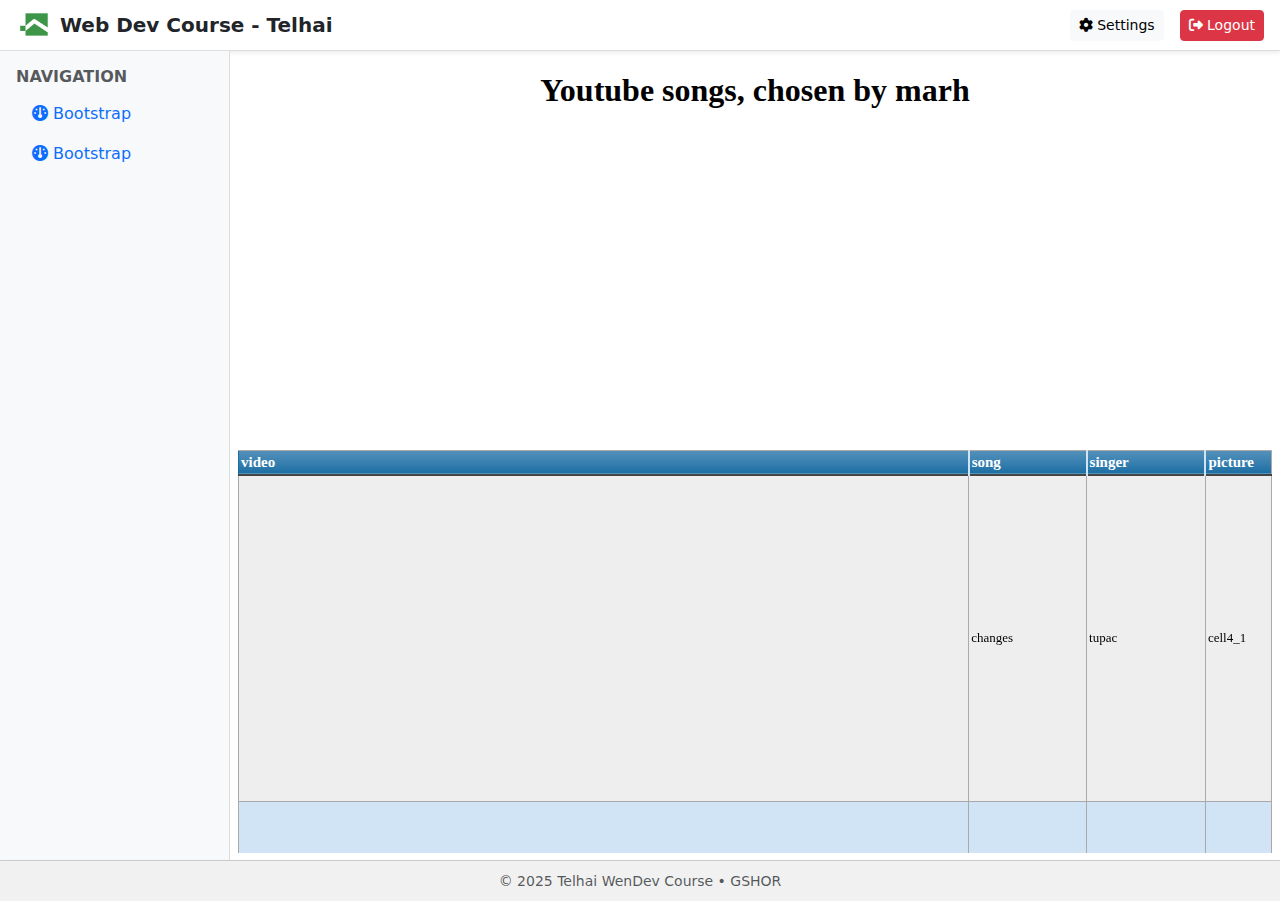
<file: index.html>
<!DOCTYPE html>
<html lang="en">

<head>
    <meta charset="UTF-8">
    <meta name="viewport" content="width=device-width, initial-scale=1.0">
    <title>Admin Panel</title>

    <!-- Bootstrap -->
    <link href="https://cdn.jsdelivr.net/npm/bootstrap@5.3.3/dist/css/bootstrap.min.css" rel="stylesheet">

    <!-- Icons -->
    <link href="https://cdnjs.cloudflare.com/ajax/libs/font-awesome/6.5.0/css/all.min.css" rel="stylesheet">

    <style>
        body {
            height: 100vh;
            overflow: hidden;
        }
        
        .header {
            height: 58px;
            background: #ffffff;
            border-bottom: 1px solid #ddd;
        }
        
        .sidebar {
            width: 230px;
            background: #f8f9fa;
            border-right: 1px solid #ddd;
            overflow-y: auto;
        }
        
        .main-area {
            overflow: hidden;
        }
        
        iframe {
            border: none;
            width: 100%;
            height: calc(100vh - 58px - 40px);
        }
        
        footer {
            height: 40px;
            line-height: 40px;
            background: #f1f1f1;
            border-top: 1px solid #ccc;
        }
        /* MOBILE SIDEBAR COLLAPSE */
        
        @media (max-width: 768px) {
            .sidebar {
                position: absolute;
                z-index: 999;
                height: 100vh;
                left: -230px;
                top: 58px;
                transition: all .3s;
            }
            .sidebar.show {
                left: 0;
            }
        }
    </style>
</head>

<body class="d-flex flex-column">

    <!-- HEADER -->
    <header class="header d-flex align-items-center px-3 justify-content-between shadow-sm">
        <div class="d-flex align-items-center gap-2">
            <button class="btn btn-outline-secondary d-md-none" onclick="toggleSidebar()">
                <i class="fas fa-bars"></i>
            </button>

            <img src="logo.png" width="36" height="36" class="rounded" alt="logo">

            <h5 class="m-0 fw-bold">Web Dev Course - Telhai</h5>
        </div>

        <div class="d-flex align-items-center gap-3">
            <button class="btn btn-light btn-sm">
                <i class="fas fa-gear"></i> Settings
            </button>
            <button class="btn btn-danger btn-sm">
                <i class="fas fa-right-from-bracket"></i> Logout
            </button>
        </div>
    </header>

    <!-- BODY WRAPPER -->
    <div class="d-flex flex-fill">

        <!-- SIDEBAR MENU -->
        <nav id="sidebar" class="sidebar p-3">
            <h6 class="fw-bold text-uppercase text-muted">Navigation</h6>
            <ul class="nav flex-column">

                <li class="nav-item">
                    <a class="nav-link" href="#" onclick="loadPage('/03_Layout/bootstrap.html')">
                        <i class="fas fa-gauge"></i> Bootstrap
                    </a>
                </li>



                <li class="nav-item">
                    <a class="nav-link" href="#" onclick="loadPage('/03_Layout/bootstrap.html')">
                        <i class="fas fa-gauge"></i> Bootstrap
                    </a>
                </li>


            </ul>
        </nav>

        <!-- MAIN CONTENT -->
        <main class="main-area flex-fill">
            <iframe id="contentFrame" src="/WebDevCourse_Hw/02_Styling/inex.html"></iframe>
        </main>
    </div>

    <!-- FOOTER -->
    <footer class="text-center text-muted small shadow-sm">
        © 2025 Telhai WenDev Course • GSHOR
    </footer>


    <!-- JS -->
    <script src="index.js"></script>



</body>

</html>
</file>
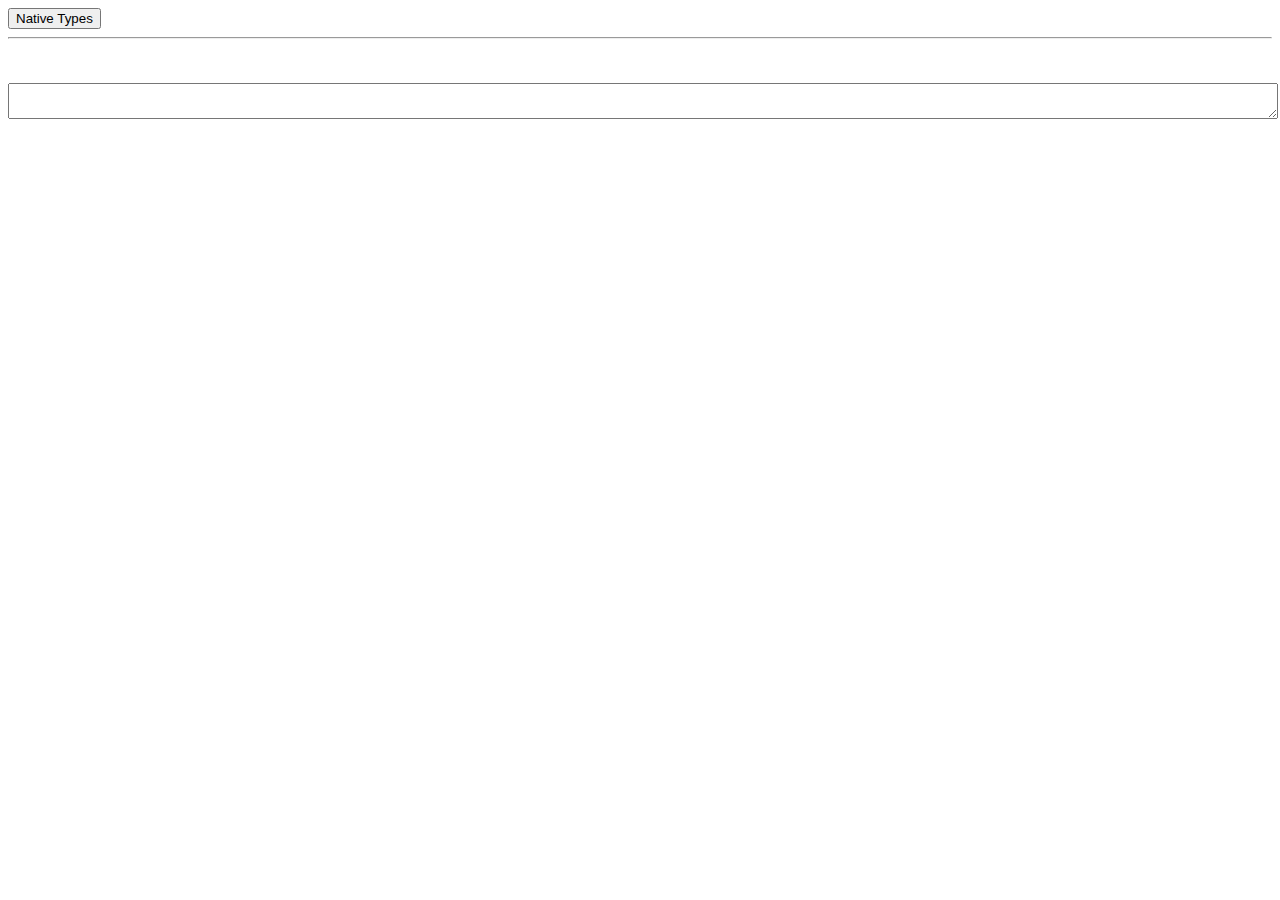
<file: 04_HtmlElements/index.html>
<!DOCTYPE html>
<html lang="en">

<head>
    <meta charset="UTF-8">
    <meta name="viewport" content="width=device-width, initial-scale=1.0">
    <title>Document</title>
</head>

<body>
    <button onclick="demoNative()">Native Types</button>
    <hr>
    </hr>
    <br><br>
    <textarea id="output" style="width:100%; height: 100%;" "></textarea>
</body>
<script src="index.js "></script>

</html>
</file>
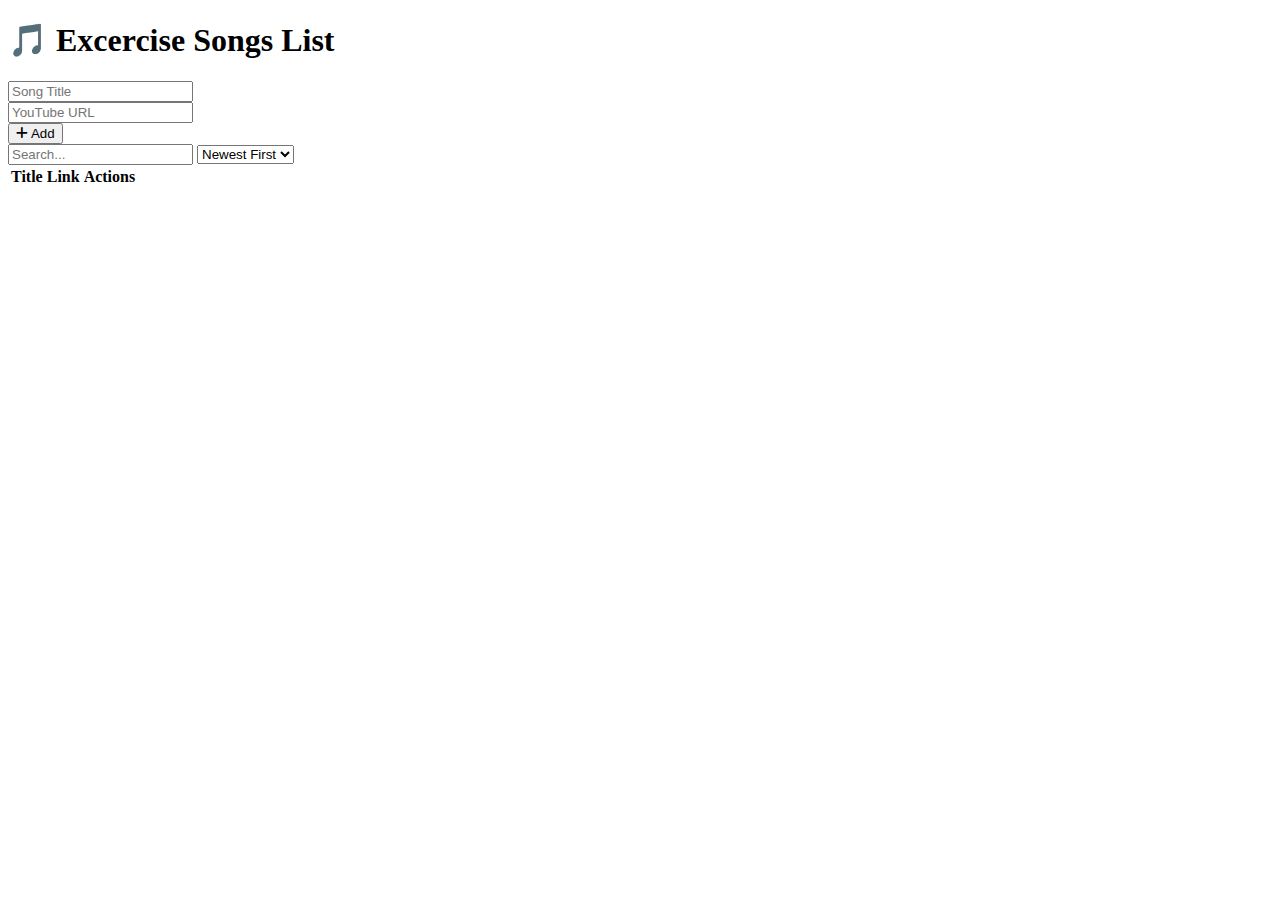
<file: SongsListing/index.html>
<!DOCTYPE html>
<html lang="en">

<head>
    <meta charset="UTF-8">
    <title>TubeTracker</title>
    <link rel="stylesheet" href="https://bootswatch.com/5/cyborg/bootstrap.min.css">
    <link rel="stylesheet" href="https://cdnjs.cloudflare.com/ajax/libs/font-awesome/6.0.0/css/all.min.css">
</head>

<body class="p-4">
    <div class="container">
        <h1 class="text-center text-primary mb-4">🎵 Excercise Songs List</h1>

        <div class="card border-primary mb-4">
            <div class="card-body">
                <form id="songForm" class="row g-2">
                    <input type="hidden" id="songId">

                    <div class="col-md-5">
                        <input type="text" id="title" class="form-control" placeholder="Song Title" required>
                    </div>
                    <div class="col-md-5">
                        <input type="url" id="url" class="form-control" placeholder="YouTube URL" required>
                    </div>
                    <div class="col-md-2">
                        <button type="submit" id="submitBtn" class="btn btn-success w-100">
                        <i class="fas fa-plus"></i> Add
                    </button>
                    </div>
                </form>
            </div>
        </div>

        <div class="d-flex justify-content-between mb-3">
            <input type="text" id="search" class="form-control w-50" placeholder="Search...">
            <select id="sort" class="form-select w-25">
            <option value="newest">Newest First</option>
            <option value="az">A-Z</option>
        </select>
        </div>

        <table class="table table-hover">
            <thead>
                <tr>
                    <th>Title</th>
                    <th>Link</th>
                    <th class="text-end">Actions</th>
                </tr>
            </thead>
            <tbody id="songList"></tbody>
        </table>
    </div>
    <script src="script.js"></script>
</body>

</html>
</file>
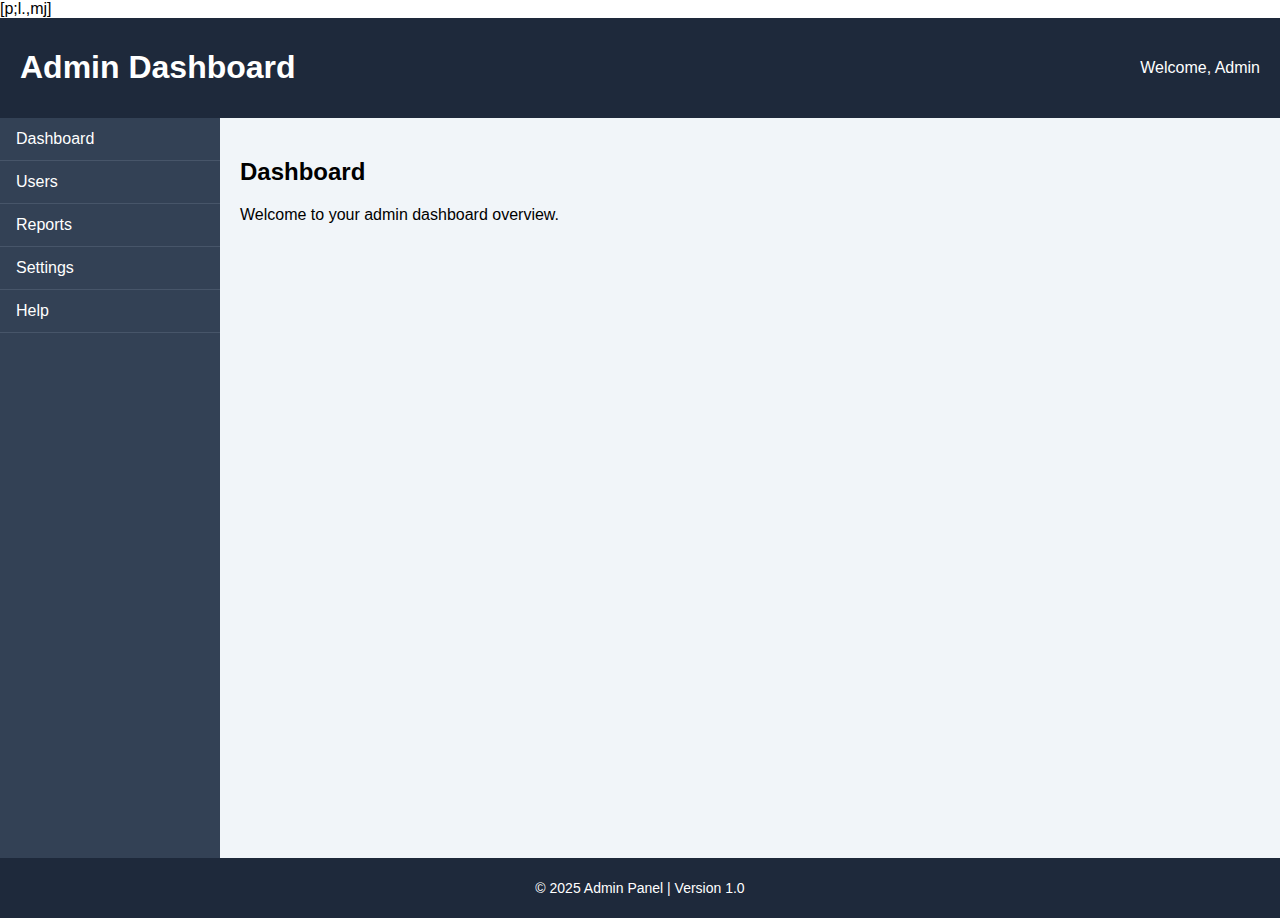
<file: 03_Layout/Layaout_1_/index.html>
<!DOCTYPE html>
<html lang="en">
<head>
  <meta charset="UTF-8" />
  <meta name="viewport" content="width=device-width, initial-scale=1.0" />
  <title>Admin Dashboard</title>[p;l.,mj]
  <link rel="stylesheet" href="styles.css" />
</head>
<body>
  <div class="container">

    <header class="header">
      <h1>Admin Dashboard</h1>
      <div class="user-menu">Welcome, Admin</div>
    </header>

    <div class="main">
      <nav class="sidebar">
        <ul>
          <li><a href="index.html">Dashboard</a></li>
          <li><a href="users.html">Users</a></li>
          <li><a href="reports.html">Reports</a></li>
          <li><a href="settings.html">Settings</a></li>
          <li><a href="help.html">Help</a></li>
        </ul>
      </nav>

      <section class="content">
        <h2>Dashboard</h2>
        <p>Welcome to your admin dashboard overview.</p>
      </section>
    </div>

    <footer class="footer">
      <p>© 2025 Admin Panel | Version 1.0</p>
    </footer>

  </div>
</body>
</html>
</file>
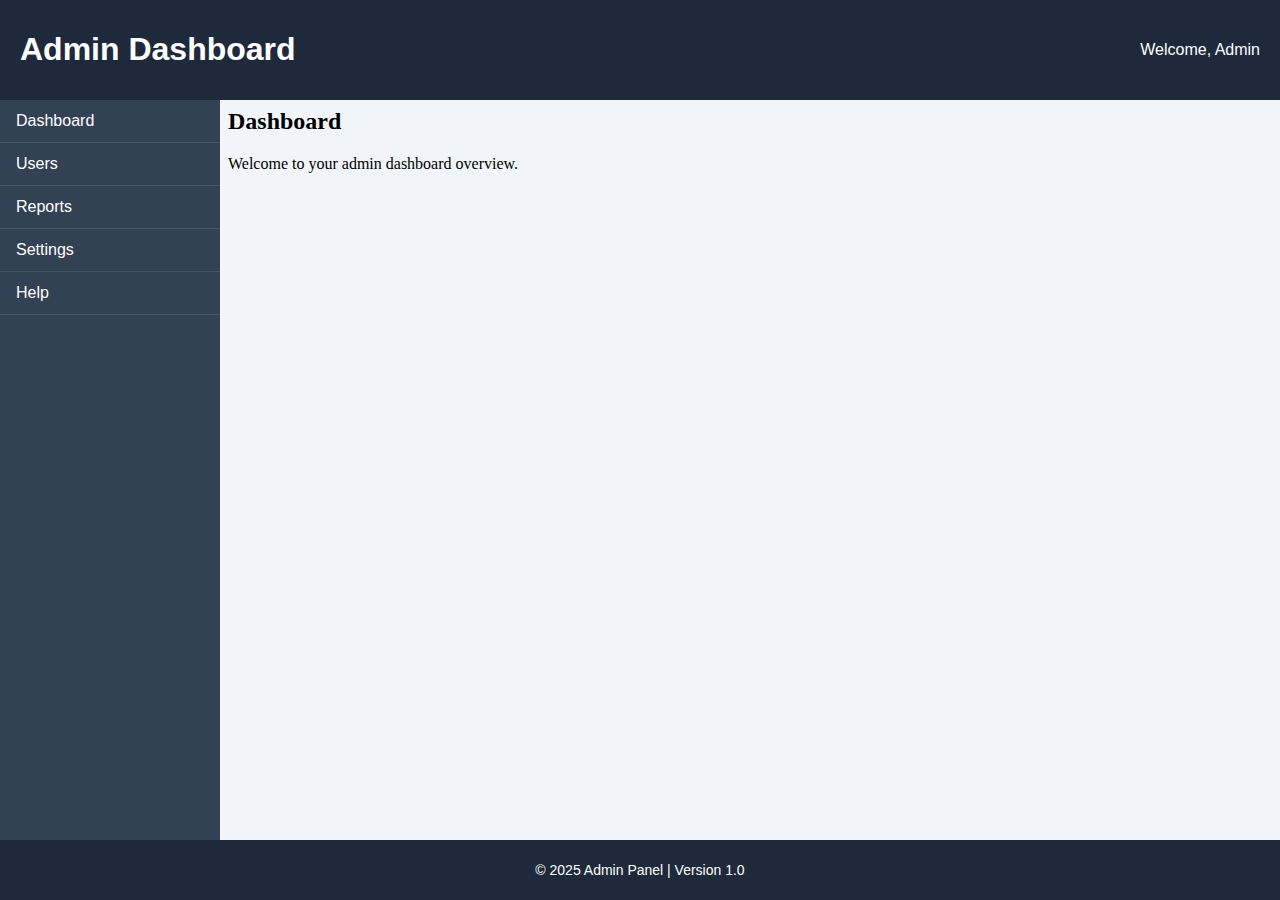
<file: 03_Layout/Layout_2_iframe/index.html>
<!DOCTYPE html>
<html lang="en">
<head>
  <meta charset="UTF-8">
  <meta name="viewport" content="width=device-width, initial-scale=1.0">
  <title>Admin Panel</title>
  <link rel="stylesheet" href="styles.css">
</head>
<body>
  <div class="container">
    <header class="header">
      <h1>Admin Dashboard</h1>
      <div class="user-menu">Welcome, Admin</div>
    </header>
    <div class="main">
      <nav class="sidebar">
        <ul>
          <li><a href="pages/dashboard.html" target="content-frame">Dashboard</a></li>
          <li><a href="pages/users.html" target="content-frame">Users</a></li>
          <li><a href="pages/reports.html" target="content-frame">Reports</a></li>
          <li><a href="pages/settings.html" target="content-frame">Settings</a></li>
          <li><a href="pages/help.html" target="content-frame">Help</a></li>
        </ul>
      </nav>
      <section class="content">
        <iframe name="content-frame" src="pages/dashboard.html"></iframe>
      </section>
    </div>
    <footer class="footer">
      <p>© 2025 Admin Panel | Version 1.0</p>
    </footer>
  </div>
</body>
</html>
</file>
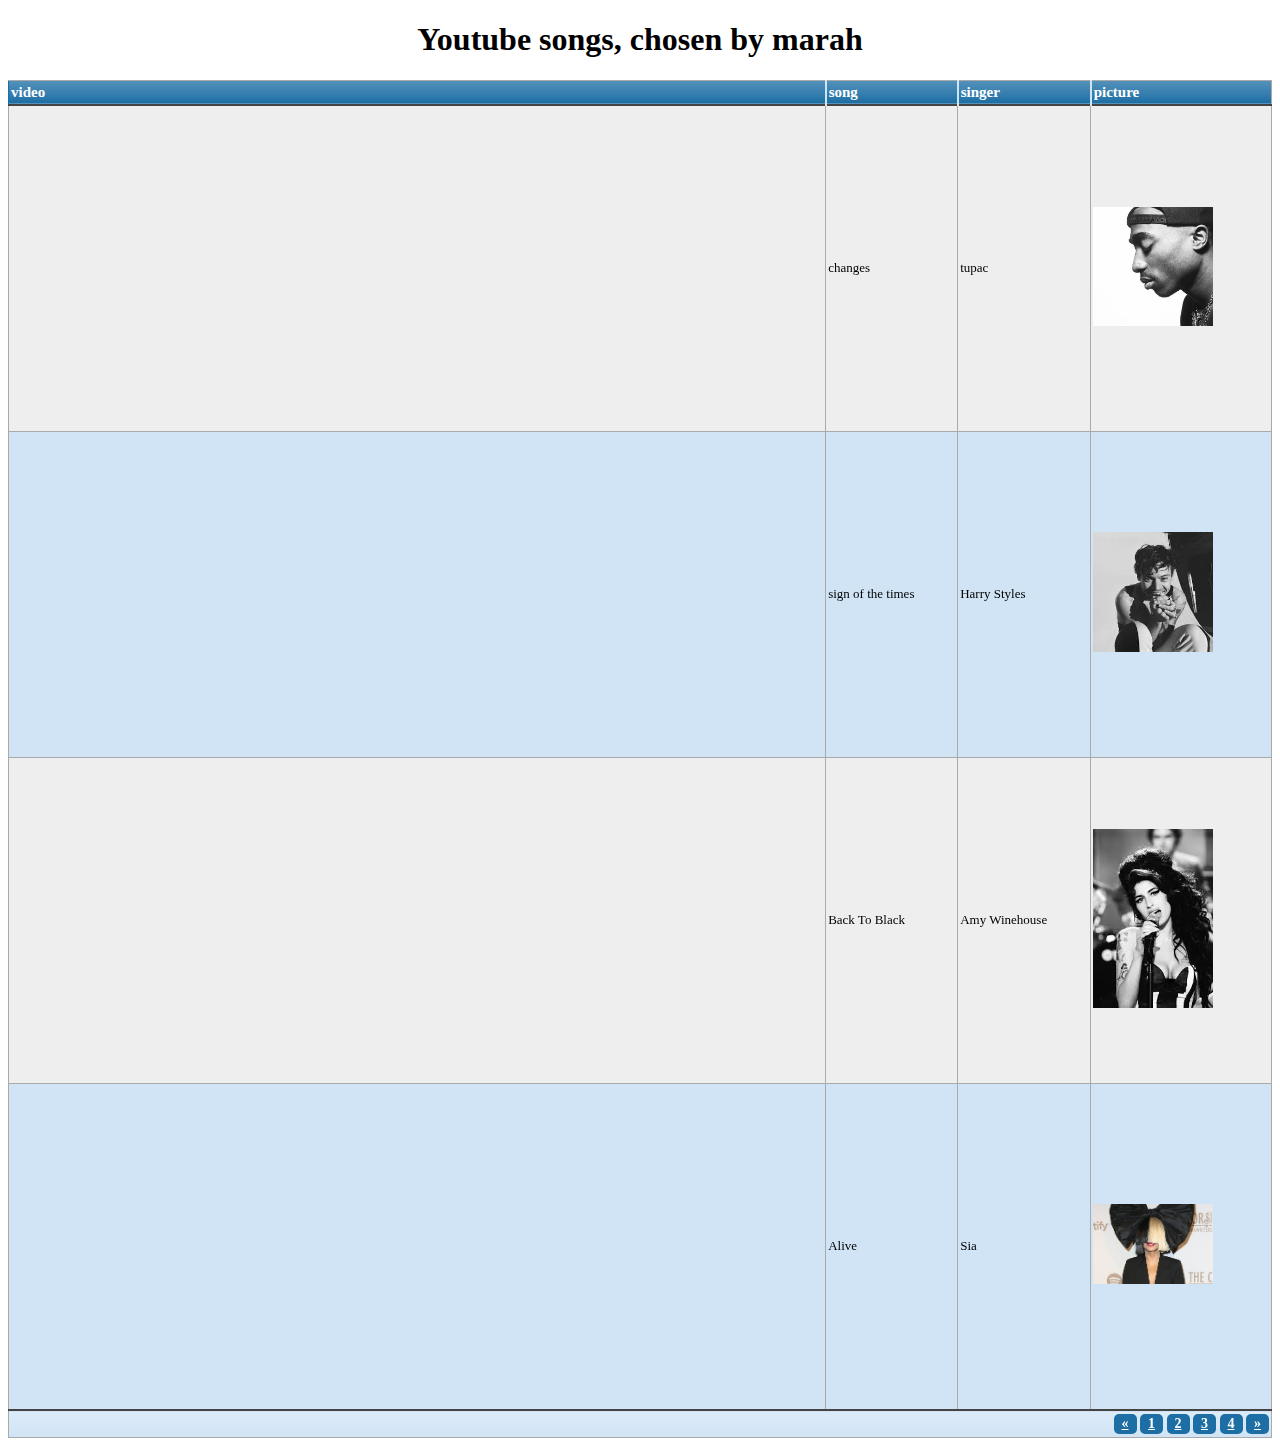
<file: WebDevCourse_Hw/02_Styling/index.html>
<!DOCTYPE html>
<!DOCTYPE html>
<html lang="en">

<head>
    <meta charset="UTF-8">
    <meta name="viewport" content="width=device-width, initial-scale=1.0">
    <title>Styling</title>
    <link rel="stylesheet" href="style.css">

    <style>

    </style>

</head>

<body>
    <h1 id="main-title" , style="text-align: center;">Youtube songs, chosen by marah</h1>
    <table class="blueTable">

        <thead>
            <tr>
                <th>video</th>
                <th>song</th>
                <th>singer</th>
                <th>picture</th>
            </tr>
        </thead>
        <tbody>
            <tr>
                <td><iframe width="560" height="315" src="https://www.youtube.com/embed/eXvBjCO19QY?si=5e0VM0DsVdn-o837" title="YouTube video player" frameborder="0" allow="accelerometer; autoplay; clipboard-write; encrypted-media; gyroscope; picture-in-picture; web-share"
                        referrerpolicy="strict-origin-when-cross-origin" a></iframe></td>
                <td>changes</td>
                <td>tupac</td>
                <td> <img src="tupac.webp" width="120"> </td>
            </tr>
            <tr>
                <td><iframe width="560" height="315" src="https://www.youtube.com/embed/qN4ooNx77u0?si=BC1znrBs7rXDXbkT" title="YouTube video player" frameborder="0" allow="accelerometer; autoplay; clipboard-write; encrypted-media; gyroscope; picture-in-picture; web-share"
                        referrerpolicy="strict-origin-when-cross-origin" allowfullscreen></iframe></td>
                <td>sign of the times</td>
                <td>Harry Styles</td>
                <td> <img src="HarryStyles.jpg" width="120"> </td>
            </tr>
            <tr>
                <td><iframe width="560" height="315" src="https://www.youtube.com/embed/TJAfLE39ZZ8?si=sZrCob_PjNQ0wUyW" title="YouTube video player" frameborder="0" allow="accelerometer; autoplay; clipboard-write; encrypted-media; gyroscope; picture-in-picture; web-share"
                        referrerpolicy="strict-origin-when-cross-origin" allowfullscreen></iframe></td>
                <td>Back To Black</td>
                <td>Amy Winehouse</td>
                <td> <img src="amy.jpg" width="120"> </td>

            </tr>
            <tr>
                <td>
                    <iframe width="560" height="315" src="https://www.youtube.com/embed/36G_CnIN8u4?si=CBW-1b3AZRVHecXL" title="YouTube video player" frameborder="0" allow="accelerometer; autoplay; clipboard-write; encrypted-media; gyroscope; picture-in-picture; web-share"
                        referrerpolicy="strict-origin-when-cross-origin" allowfullscreen>
        </iframe>
                </td>
                <td>Alive</td>
                <td>Sia</td>
                <td> <img src="sia.jpg" width="120"> </td>
            </tr>

        </tbody>
        <tfoot>
            <tr>
                <td colspan="4">
                    <div class="links"><a href="#">&laquo;</a> <a class="active" href="#">1</a> <a href="#">2</a> <a href="#">3</a> <a href="#">4</a> <a href="#">&raquo;</a></div>
                </td>
            </tr>
        </tfoot>
    </table>

</body>
<script src=" index.js ">
</script>

</html>
</file>
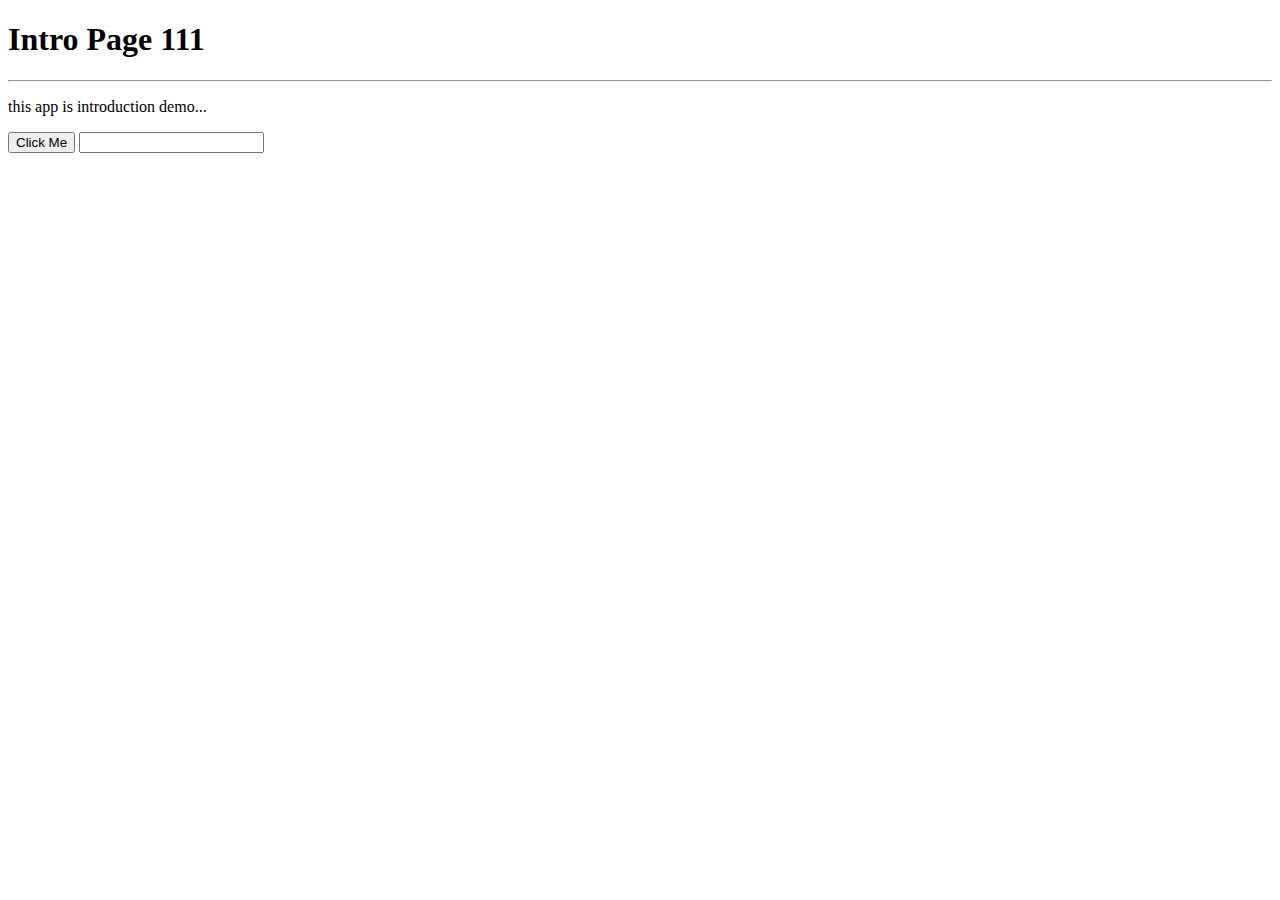
<file: 01_INTROAPP/inex.html>
<!DOCTYPE html>
<!DOCTYPE html>
<html lang="en">

<head>
    <meta charset="UTF-8">
    <meta name="viewport" content="width=device-width, initial-scale=1.0">
    <title>Document</title>
</head>

<body>
    <h1>Intro Page 111</h1>
    <hr>
    <p>this app is introduction demo...</p>
    <button onclick="DoSomething();">Click Me</button>
    <input type="password">
</body>
<script src="index.js">
</script>

</html>
</file>
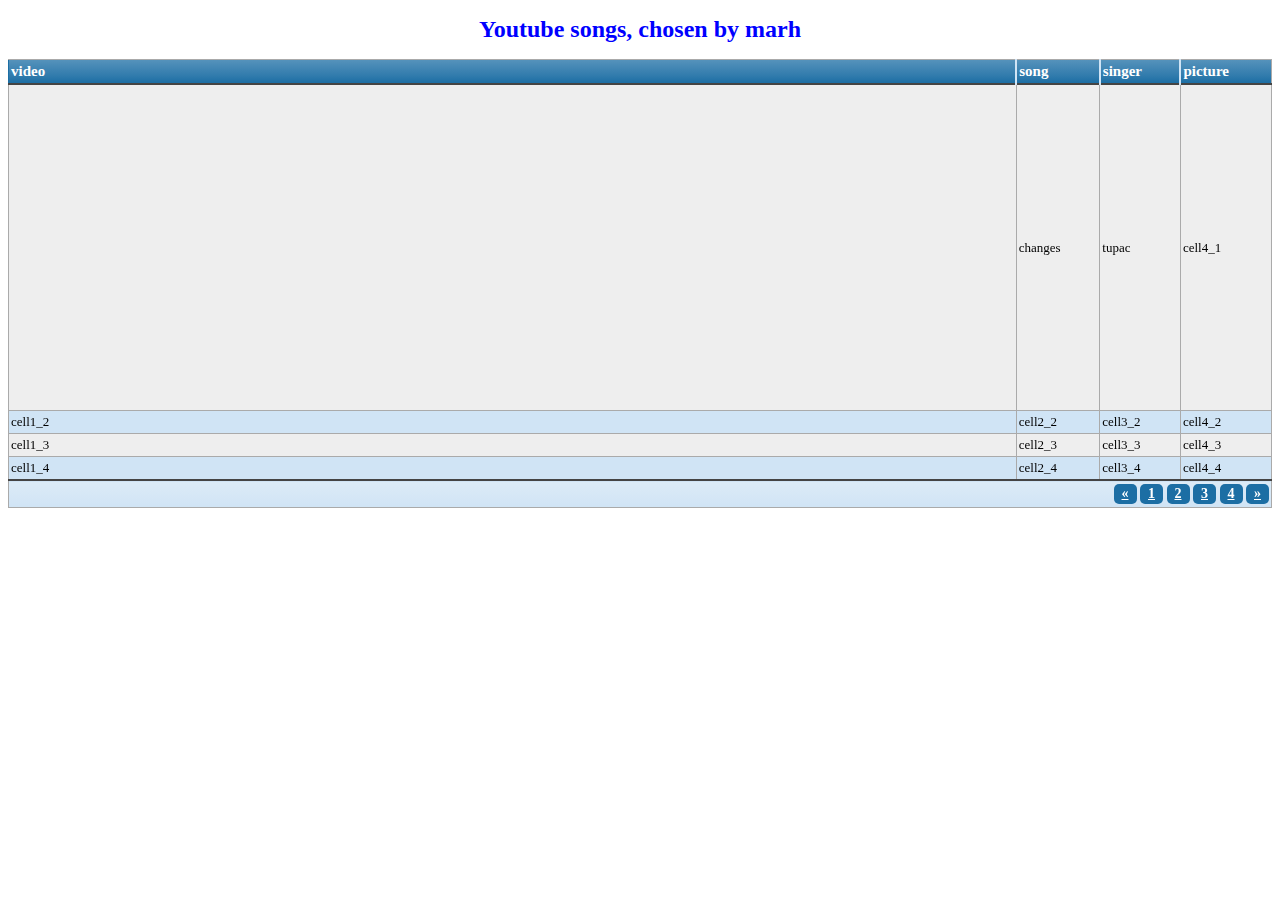
<file: 02_Styling/inex.html>
<!DOCTYPE html>
<!DOCTYPE html>
<html lang="en">

<head>
    <meta charset="UTF-8">
    <meta name="viewport" content="width=device-width, initial-scale=1.0">
    <title>Styling</title>
    <link rel="stylesheet" href="style.css">

    <style>

    </style>

</head>

<body>
    <h1 id="main-title" , style="text-align: center;">Youtube songs, chosen by marh</h1>
    <table class="blueTable">
        
        <thead>
            <tr>
                <th>video</th>
                <th>song</th>
                <th>singer</th>
                <th>picture</th>
            </tr>
        </thead>
        <tbody>
            <tr>
                <td><iframe width="560" height="315" src="https://www.youtube.com/embed/eXvBjCO19QY?si=5e0VM0DsVdn-o837" title="YouTube video player" frameborder="0" allow="accelerometer; autoplay; clipboard-write; encrypted-media; gyroscope; picture-in-picture; web-share"
                        referrerpolicy="strict-origin-when-cross-origin" allowfullscreen></iframe></td>
                <td>changes</td>
                <td>tupac</td>
                <td>cell4_1</td>
            </tr>
            <tr>
                <td>cell1_2</td>
                <td>cell2_2</td>
                <td>cell3_2</td>
                <td>cell4_2</td>
            </tr>
            <tr>
                <td>cell1_3</td>
                <td>cell2_3</td>
                <td>cell3_3</td>
                <td>cell4_3</td>
            </tr>
            <tr>
                <td>cell1_4</td>
                <td>cell2_4</td>
                <td>cell3_4</td>
                <td>cell4_4</td>
            </tr>
        </tbody>
        <tfoot>
            <tr>
                <td colspan="4">
                    <div class="links"><a href="#">&laquo;</a> <a class="active" href="#">1</a> <a href="#">2</a> <a href="#">3</a> <a href="#">4</a> <a href="#">&raquo;</a></div>
                </td>
            </tr>
        </tfoot>
    </table>

</body>
<script src=" index.js ">
</script>

</html>
</file>
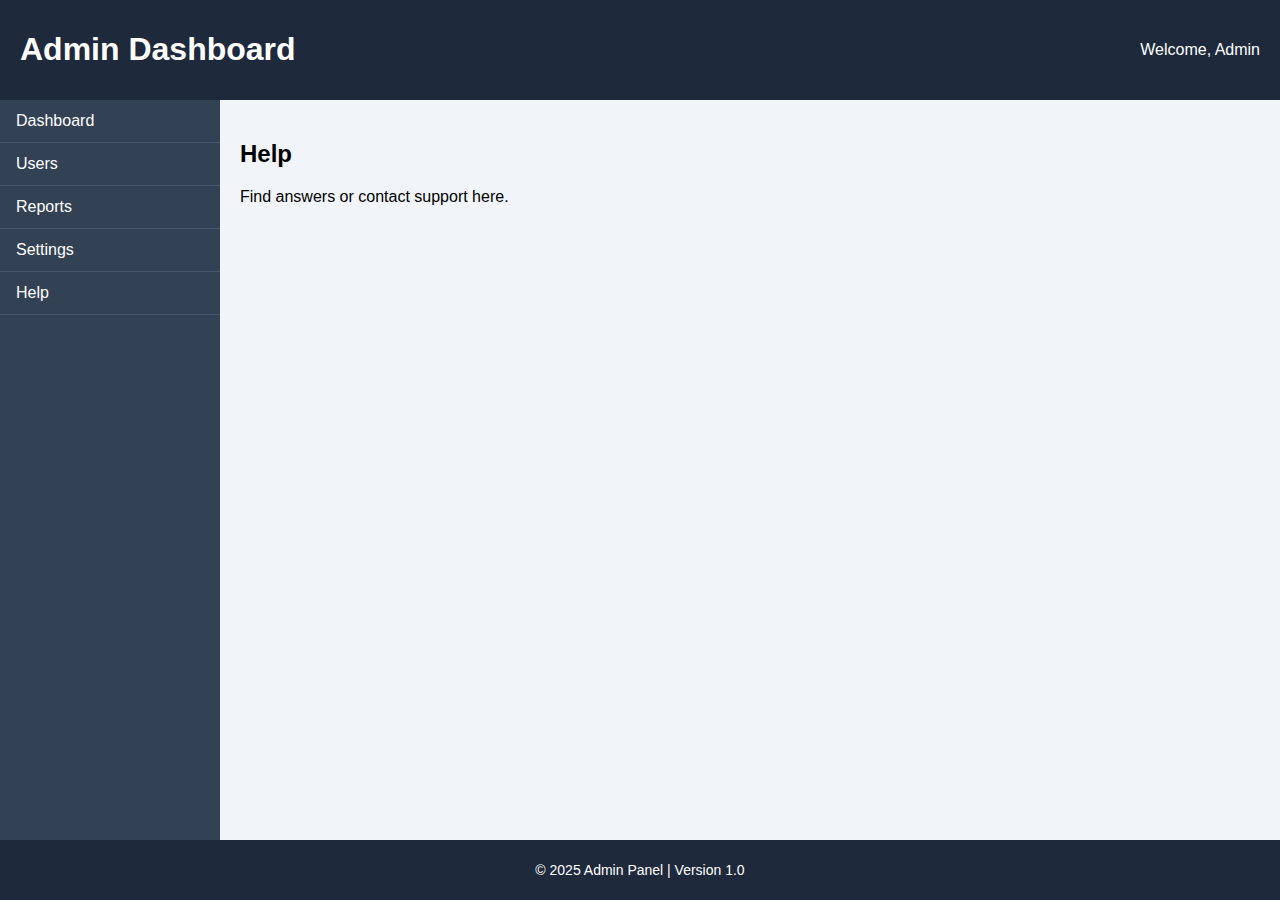
<file: 03_Layout/Layaout_1_/help.html>
<!DOCTYPE html>
<html lang="en">
<head>
  <meta charset="UTF-8" />
  <meta name="viewport" content="width=device-width, initial-scale=1.0" />
  <title>Help</title>
  <link rel="stylesheet" href="styles.css" />
</head>
<body>
  <div class="container">

    <header class="header">
      <h1>Admin Dashboard</h1>
      <div class="user-menu">Welcome, Admin</div>
    </header>

    <div class="main">
      <nav class="sidebar">
        <ul>
          <li><a href="index.html">Dashboard</a></li>
          <li><a href="users.html">Users</a></li>
          <li><a href="reports.html">Reports</a></li>
          <li><a href="settings.html">Settings</a></li>
          <li><a href="help.html">Help</a></li>
        </ul>
      </nav>

      <section class="content">
        <h2>Help</h2>
        <p>Find answers or contact support here.</p>
      </section>
    </div>

    <footer class="footer">
      <p>© 2025 Admin Panel | Version 1.0</p>
    </footer>

  </div>
</body>
</html>
</file>
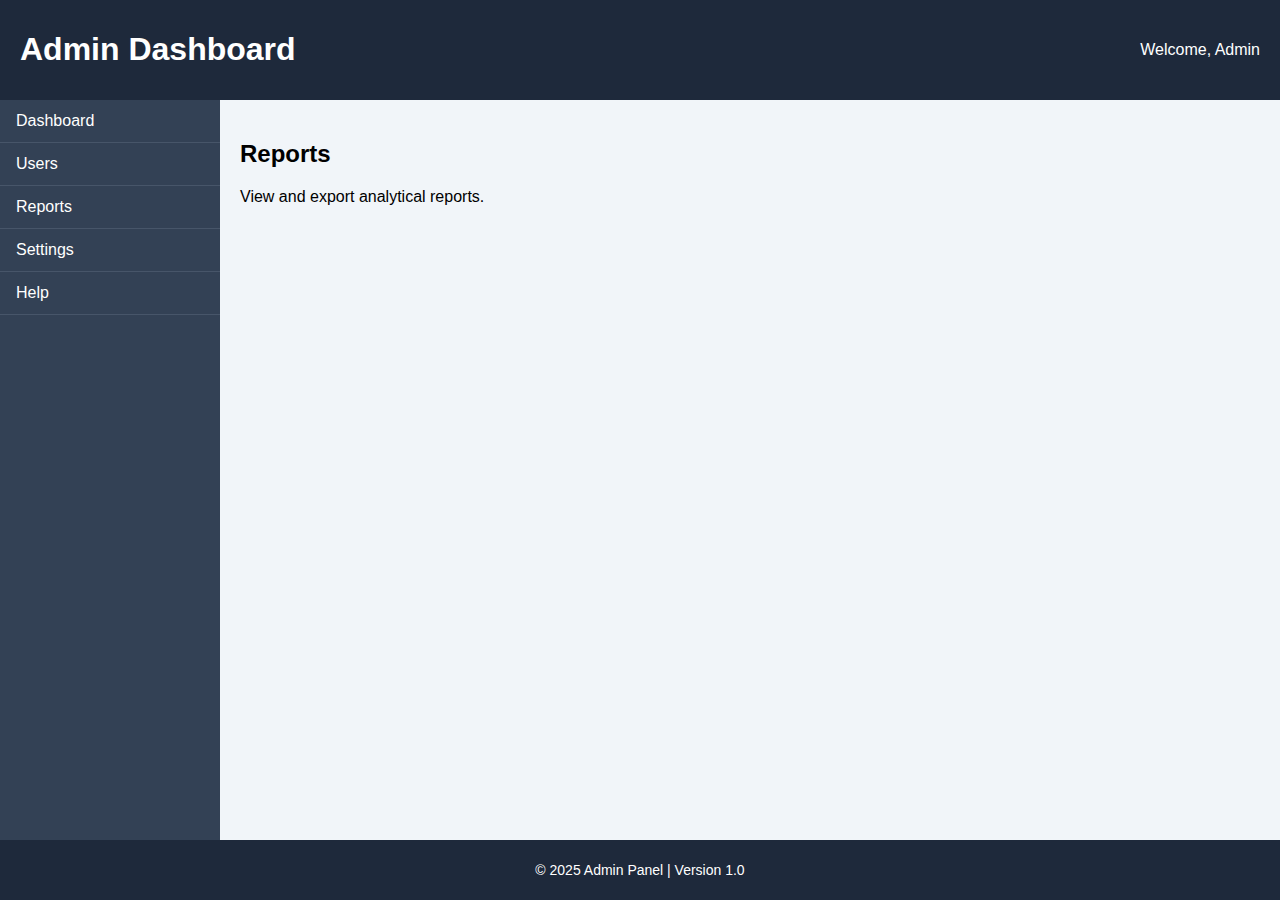
<file: 03_Layout/Layaout_1_/reports.html>
<!DOCTYPE html>
<html lang="en">
<head>
  <meta charset="UTF-8" />
  <meta name="viewport" content="width=device-width, initial-scale=1.0" />
  <title>Reports</title>
  <link rel="stylesheet" href="styles.css" />
</head>
<body>
  <div class="container">

    <header class="header">
      <h1>Admin Dashboard</h1>
      <div class="user-menu">Welcome, Admin</div>
    </header>

    <div class="main">
      <nav class="sidebar">
        <ul>
          <li><a href="index.html">Dashboard</a></li>
          <li><a href="users.html">Users</a></li>
          <li><a href="reports.html">Reports</a></li>
          <li><a href="settings.html">Settings</a></li>
          <li><a href="help.html">Help</a></li>
        </ul>
      </nav>

      <section class="content">
        <h2>Reports</h2>
        <p>View and export analytical reports.</p>
      </section>
    </div>

    <footer class="footer">
      <p>© 2025 Admin Panel | Version 1.0</p>
    </footer>

  </div>
</body>
</html>
</file>
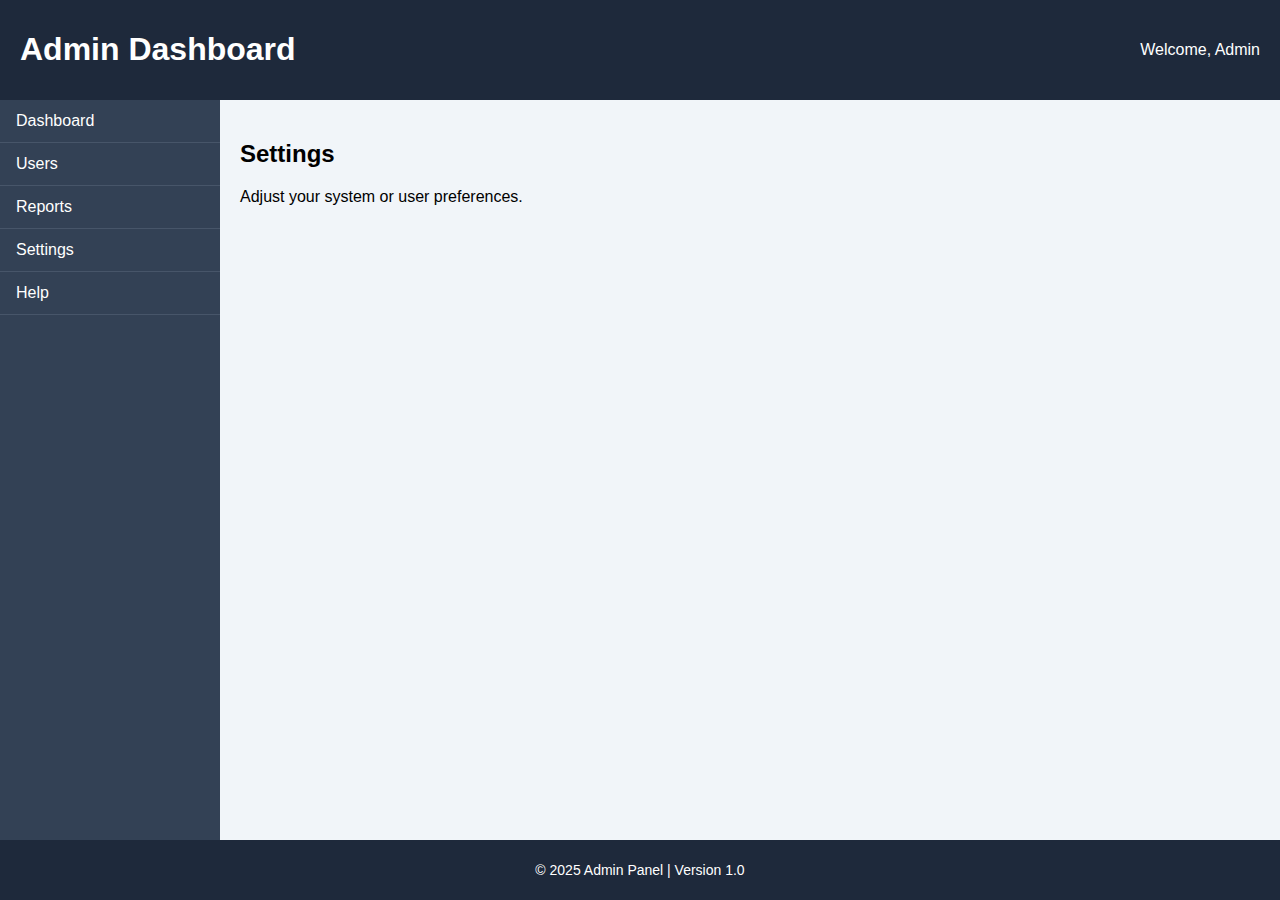
<file: 03_Layout/Layaout_1_/settings.html>
<!DOCTYPE html>
<html lang="en">
<head>
  <meta charset="UTF-8" />
  <meta name="viewport" content="width=device-width, initial-scale=1.0" />
  <title>Settings</title>
  <link rel="stylesheet" href="styles.css" />
</head>
<body>
  <div class="container">

    <header class="header">
      <h1>Admin Dashboard</h1>
      <div class="user-menu">Welcome, Admin</div>
    </header>

    <div class="main">
      <nav class="sidebar">
        <ul>
          <li><a href="index.html">Dashboard</a></li>
          <li><a href="users.html">Users</a></li>
          <li><a href="reports.html">Reports</a></li>
          <li><a href="settings.html">Settings</a></li>
          <li><a href="help.html">Help</a></li>
        </ul>
      </nav>

      <section class="content">
        <h2>Settings</h2>
        <p>Adjust your system or user preferences.</p>
      </section>
    </div>

    <footer class="footer">
      <p>© 2025 Admin Panel | Version 1.0</p>
    </footer>

  </div>
</body>
</html>
</file>
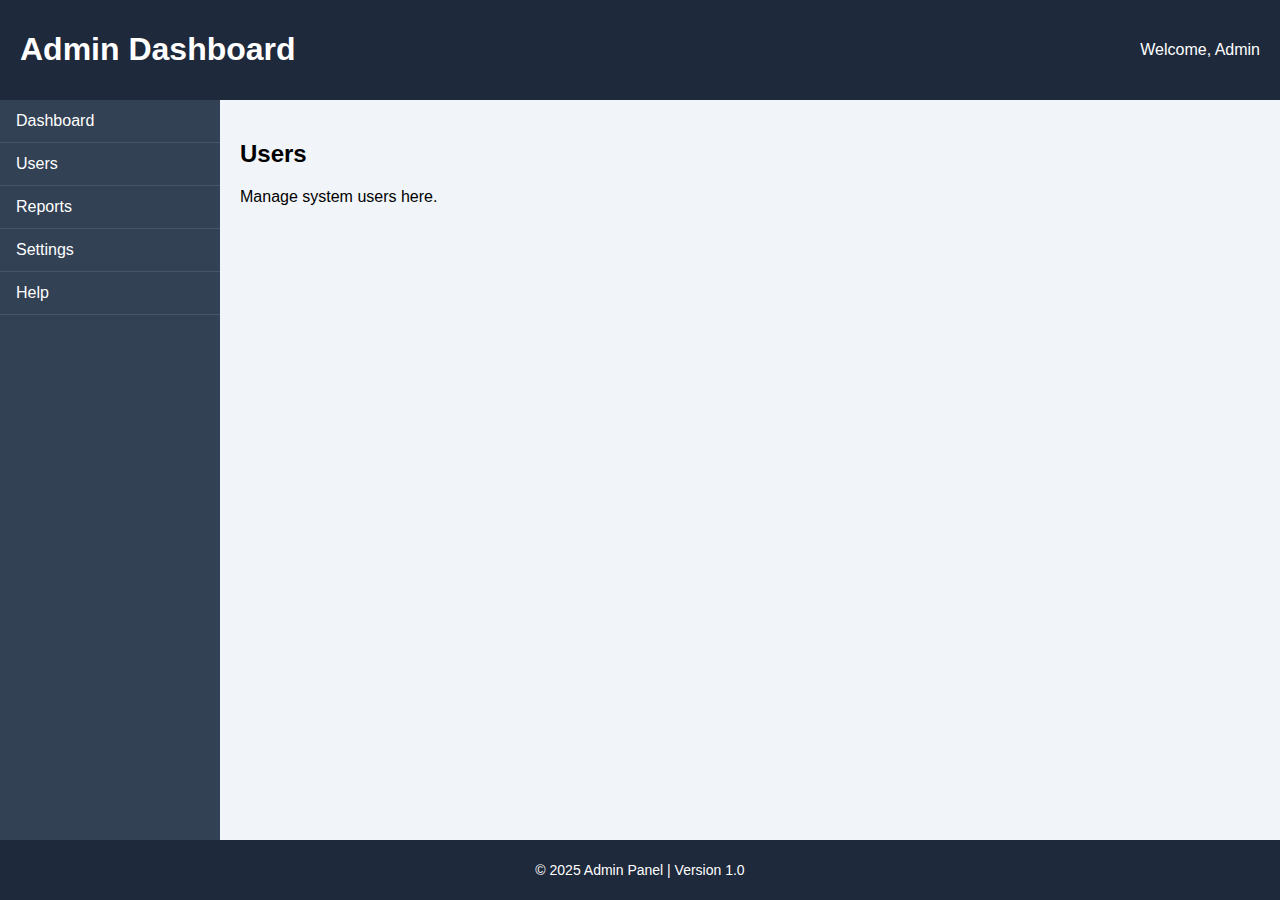
<file: 03_Layout/Layaout_1_/users.html>
<!DOCTYPE html>
<html lang="en">
<head>
  <meta charset="UTF-8" />
  <meta name="viewport" content="width=device-width, initial-scale=1.0" />
  <title>Users</title>
  <link rel="stylesheet" href="styles.css" />
</head>
<body>
  <div class="container">

    <header class="header">
      <h1>Admin Dashboard</h1>
      <div class="user-menu">Welcome, Admin</div>
    </header>

    <div class="main">
      <nav class="sidebar">
        <ul>
          <li><a href="index.html">Dashboard</a></li>
          <li><a href="users.html">Users</a></li>
          <li><a href="reports.html">Reports</a></li>
          <li><a href="settings.html">Settings</a></li>
          <li><a href="help.html">Help</a></li>
        </ul>
      </nav>

      <section class="content">
        <h2>Users</h2>
        <p>Manage system users here.</p>
      </section>
    </div>

    <footer class="footer">
      <p>© 2025 Admin Panel | Version 1.0</p>
    </footer>

  </div>
</body>
</html>
</file>
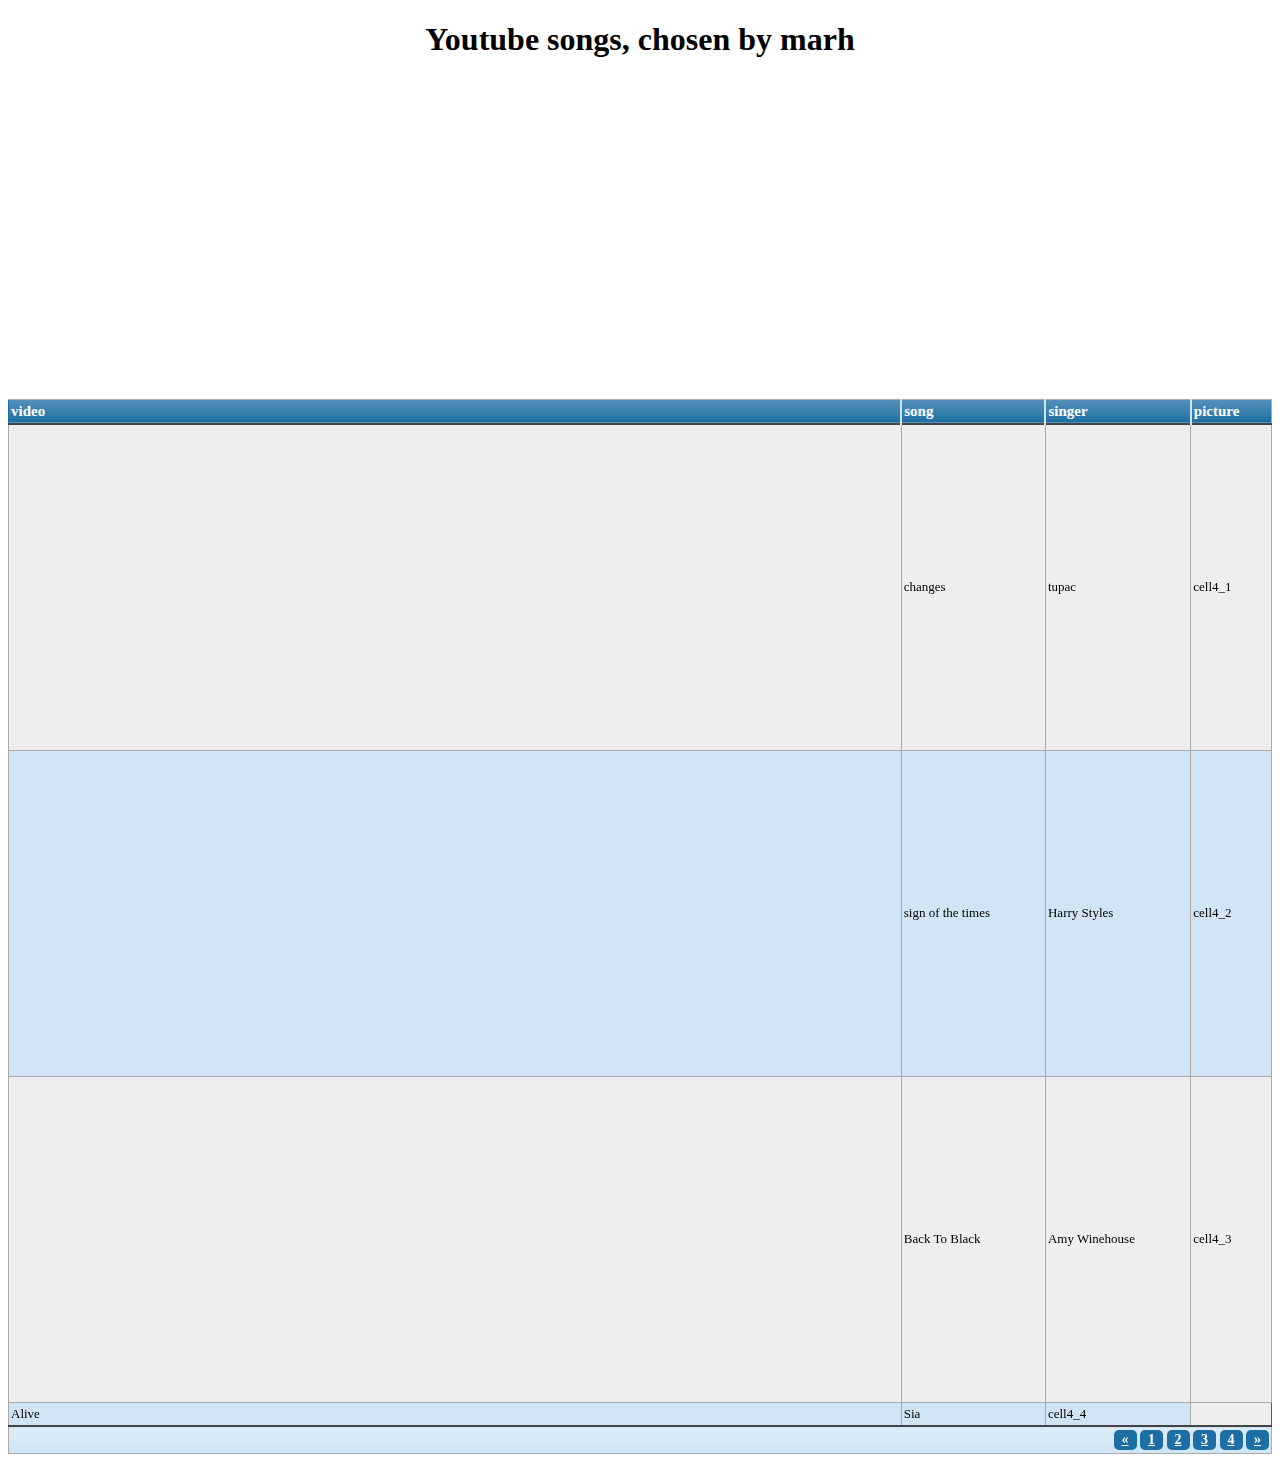
<file: WebDevCourse_Hw/02_Styling/inex.html>
<!DOCTYPE html>
<!DOCTYPE html>
<html lang="en">

<head>
    <meta charset="UTF-8">
    <meta name="viewport" content="width=device-width, initial-scale=1.0">
    <title>Styling</title>
    <link rel="stylesheet" href="style.css">

    <style>

    </style>

</head>

<body>
    <h1 id="main-title" , style="text-align: center;">Youtube songs, chosen by marh</h1>
    <table class="blueTable">

        <thead>
            <tr>
                <th>video</th>
                <th>song</th>
                <th>singer</th>
                <th>picture</th>
            </tr>
        </thead>
        <tbody>
            <tr>
                <td><iframe width="560" height="315" src="https://www.youtube.com/embed/eXvBjCO19QY?si=5e0VM0DsVdn-o837" title="YouTube video player" frameborder="0" allow="accelerometer; autoplay; clipboard-write; encrypted-media; gyroscope; picture-in-picture; web-share"
                        referrerpolicy="strict-origin-when-cross-origin" allowfullscreen></iframe></td>
                <td>changes</td>
                <td>tupac</td>
                <td>cell4_1</td>
            </tr>
            <tr>
                <td><iframe width="560" height="315" src="https://www.youtube.com/embed/qN4ooNx77u0?si=BC1znrBs7rXDXbkT" title="YouTube video player" frameborder="0" allow="accelerometer; autoplay; clipboard-write; encrypted-media; gyroscope; picture-in-picture; web-share"
                        referrerpolicy="strict-origin-when-cross-origin" allowfullscreen></iframe></td>
                <td>sign of the times</td>
                <td>Harry Styles</td>
                <td>cell4_2</td>
            </tr>
            <tr>
                <td><iframe width="560" height="315" src="https://www.youtube.com/embed/TJAfLE39ZZ8?si=sZrCob_PjNQ0wUyW" title="YouTube video player" frameborder="0" allow="accelerometer; autoplay; clipboard-write; encrypted-media; gyroscope; picture-in-picture; web-share"
                        referrerpolicy="strict-origin-when-cross-origin" allowfullscreen></iframe></td>
                <td>Back To Black</td>
                <td>Amy Winehouse</td>
                <td>cell4_3</td>
            </tr>
            <tr><iframe width="560" height="315" src="https://www.youtube.com/embed/36G_CnIN8u4?si=CBW-1b3AZRVHecXL" title="YouTube video player" frameborder="0" allow="accelerometer; autoplay; clipboard-write; encrypted-media; gyroscope; picture-in-picture; web-share"
                    referrerpolicy="strict-origin-when-cross-origin" allowfullscreen></iframe></td>
                <td>Alive</td>
                <td>Sia</td>
                <td>cell4_4</td>
            </tr>
        </tbody>
        <tfoot>
            <tr>
                <td colspan="4">
                    <div class="links"><a href="#">&laquo;</a> <a class="active" href="#">1</a> <a href="#">2</a> <a href="#">3</a> <a href="#">4</a> <a href="#">&raquo;</a></div>
                </td>
            </tr>
        </tfoot>
    </table>

</body>
<script src=" index.js ">
</script>

</html>
</file>
<file: 03_Layout/Layaout_1_/styles.css>
body, html {
  margin: 0;
  height: 100%;
  font-family: Arial, sans-serif;
}

.container {
  display: flex;
  flex-direction: column;
  height: 100vh;
}

.header {
  display: flex;
  justify-content: space-between;
  align-items: center;
  background: #1e293b;
  color: white;
  padding: 10px 20px;
}

.main {
  flex: 1;
  display: flex;
  overflow: hidden;
}

.sidebar {
  width: 220px;
  background: #334155;
  color: white;
  display: flex;
  flex-direction: column;
}

.sidebar ul {
  list-style: none;
  padding: 0;
  margin: 0;
}

.sidebar li {
  border-bottom: 1px solid #475569;
}

.sidebar a {
  color: white;
  text-decoration: none;
  display: block;
  padding: 12px 16px;
}

.sidebar a:hover {
  background: #475569;
}

.content {
  flex: 1;
  background: #f1f5f9;
  padding: 20px;
  overflow-y: auto;
}

.footer {
  background: #1e293b;
  color: white;
  text-align: center;
  padding: 8px;
  font-size: 14px;
}
</file>
<file: 03_Layout/Layout_2_iframe/styles.css>
body, html {
  margin: 0;
  height: 100%;
  font-family: Arial, sans-serif;
}

.container {
  display: flex;
  flex-direction: column;
  height: 100vh;
}

.header {
  display: flex;
  justify-content: space-between;
  align-items: center;
  background: #1e293b;
  color: white;
  padding: 10px 20px;
}

.main {
  flex: 1;
  display: flex;
  overflow: hidden;
}

.sidebar {
  width: 220px;
  background: #334155;
  color: white;
  display: flex;
  flex-direction: column;
}

.sidebar ul {
  list-style: none;
  padding: 0;
  margin: 0;
}

.sidebar li {
  border-bottom: 1px solid #475569;
}

.sidebar a {
  color: white;
  text-decoration: none;
  display: block;
  padding: 12px 16px;
}

.sidebar a:hover {
  background: #475569;
}

.content {
  flex: 1;
  background: #f1f5f9;
  display: flex;
  flex-direction: column;
}

iframe {
  border: none;
  width: 100%;
  height: 100%;
}

.footer {
  background: #1e293b;
  color: white;
  text-align: center;
  padding: 8px;
  font-size: 14px;
}
</file>
<file: WebDevCourse_Hw/02_Styling/style.css>
p {
    color: green;
    font-weight: bold;
    border: 1px solid black
}

.highlight {
    background-color: yellow;
    padding: 5px;
}

.main-title {
    background-color: lightblue;
    color: white;
    padding: 10px;
    text-align: center;
}

table.blueTable {
    border: 1px solid #1C6EA4;
    background-color: #EEEEEE;
    width: 100%;
    text-align: left;
    border-collapse: collapse;
}

table.blueTable td,
table.blueTable th {
    border: 1px solid #AAAAAA;
    padding: 3px 2px;
}

table.blueTable tbody td {
    font-size: 13px;
}

table.blueTable tr:nth-child(even) {
    background: #D0E4F5;
}

table.blueTable thead {
    background: #1C6EA4;
    background: -moz-linear-gradient(top, #5592bb 0%, #327cad 66%, #1C6EA4 100%);
    background: -webkit-linear-gradient(top, #5592bb 0%, #327cad 66%, #1C6EA4 100%);
    background: linear-gradient(to bottom, #5592bb 0%, #327cad 66%, #1C6EA4 100%);
    border-bottom: 2px solid #444444;
}

table.blueTable thead th {
    font-size: 15px;
    font-weight: bold;
    color: #FFFFFF;
    border-left: 2px solid #D0E4F5;
}

table.blueTable thead th:first-child {
    border-left: none;
}

table.blueTable tfoot {
    font-size: 14px;
    font-weight: bold;
    color: #FFFFFF;
    background: #D0E4F5;
    background: -moz-linear-gradient(top, #dcebf7 0%, #d4e6f6 66%, #D0E4F5 100%);
    background: -webkit-linear-gradient(top, #dcebf7 0%, #d4e6f6 66%, #D0E4F5 100%);
    background: linear-gradient(to bottom, #dcebf7 0%, #d4e6f6 66%, #D0E4F5 100%);
    border-top: 2px solid #444444;
}

table.blueTable tfoot td {
    font-size: 14px;
}

table.blueTable tfoot .links {
    text-align: right;
}

table.blueTable tfoot .links a {
    display: inline-block;
    background: #1C6EA4;
    color: #FFFFFF;
    padding: 2px 8px;
    border-radius: 5px;
}

.myButton {
    color: rgb(255, 255, 255);
    font-size: 19px;
    line-height: 19px;
    padding: 9px;
    border-radius: 8px;
    font-family: Georgia, serif;
    font-weight: normal;
    text-decoration: none;
    font-style: normal;
    font-variant: normal;
    text-transform: none;
    background-image: linear-gradient(to right, rgb(28, 110, 164) 0%, rgb(35, 136, 203) 50%, rgb(20, 78, 117) 100%);
    box-shadow: rgb(0, 0, 0) 5px 5px 15px 5px;
    border: 2px solid rgb(28, 110, 164);
    display: inline-block;
}

.myButton:hover {
    background: #1C6EA4;
}

.myButton:active {
    background: #144E75;
}
</file>
<file: 02_Styling/style.css>
p {
    color: green;
    font-weight: bold;
    border: 1px solid black
}

.highlight {
    background-color: yellow;
    padding: 5px;
}

#main-title {
    font-size: 24px;
    color: blue;
}

table.blueTable {
    border: 1px solid #1C6EA4;
    background-color: #EEEEEE;
    width: 100%;
    text-align: left;
    border-collapse: collapse;
}

table.blueTable td,
table.blueTable th {
    border: 1px solid #AAAAAA;
    padding: 3px 2px;
}

table.blueTable tbody td {
    font-size: 13px;
}

table.blueTable tr:nth-child(even) {
    background: #D0E4F5;
}

table.blueTable thead {
    background: #1C6EA4;
    background: -moz-linear-gradient(top, #5592bb 0%, #327cad 66%, #1C6EA4 100%);
    background: -webkit-linear-gradient(top, #5592bb 0%, #327cad 66%, #1C6EA4 100%);
    background: linear-gradient(to bottom, #5592bb 0%, #327cad 66%, #1C6EA4 100%);
    border-bottom: 2px solid #444444;
}

table.blueTable thead th {
    font-size: 15px;
    font-weight: bold;
    color: #FFFFFF;
    border-left: 2px solid #D0E4F5;
}

table.blueTable thead th:first-child {
    border-left: none;
}

table.blueTable tfoot {
    font-size: 14px;
    font-weight: bold;
    color: #FFFFFF;
    background: #D0E4F5;
    background: -moz-linear-gradient(top, #dcebf7 0%, #d4e6f6 66%, #D0E4F5 100%);
    background: -webkit-linear-gradient(top, #dcebf7 0%, #d4e6f6 66%, #D0E4F5 100%);
    background: linear-gradient(to bottom, #dcebf7 0%, #d4e6f6 66%, #D0E4F5 100%);
    border-top: 2px solid #444444;
}

table.blueTable tfoot td {
    font-size: 14px;
}

table.blueTable tfoot .links {
    text-align: right;
}

table.blueTable tfoot .links a {
    display: inline-block;
    background: #1C6EA4;
    color: #FFFFFF;
    padding: 2px 8px;
    border-radius: 5px;
}

.myButton {
    color: rgb(255, 255, 255);
    font-size: 19px;
    line-height: 19px;
    padding: 9px;
    border-radius: 8px;
    font-family: Georgia, serif;
    font-weight: normal;
    text-decoration: none;
    font-style: normal;
    font-variant: normal;
    text-transform: none;
    background-image: linear-gradient(to right, rgb(28, 110, 164) 0%, rgb(35, 136, 203) 50%, rgb(20, 78, 117) 100%);
    box-shadow: rgb(0, 0, 0) 5px 5px 15px 5px;
    border: 2px solid rgb(28, 110, 164);
    display: inline-block;
}

.myButton:hover {
    background: #1C6EA4;
}

.myButton:active {
    background: #144E75;
}
</file>
